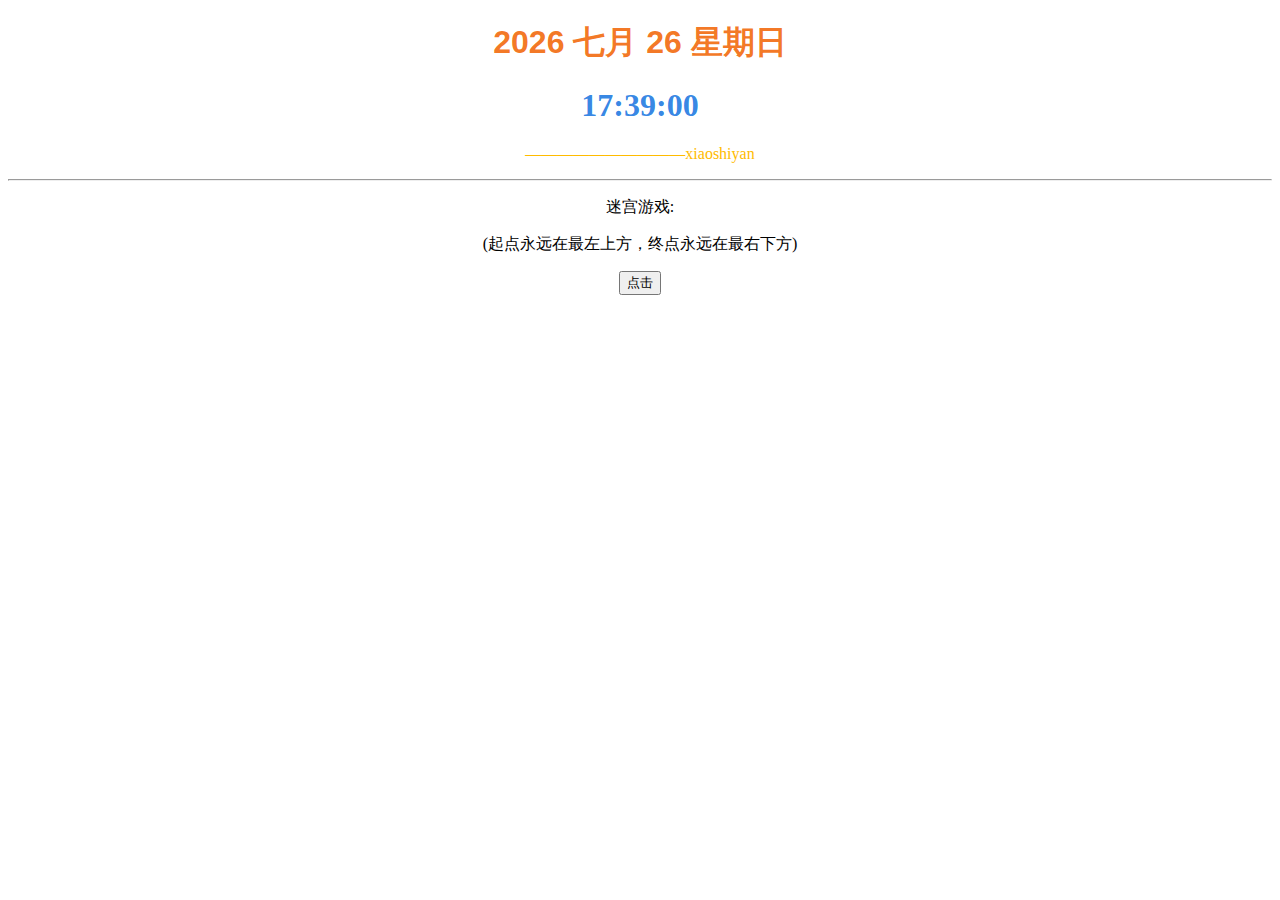
<file: pages/migong2.html>
<!DOCTYPE html>
<html>

<head>
  <meta name="baidu-site-verification" content="code-e5YVkawWES" />
  <meta http-equiv="Content-Type" content="text/html; charset=utf-8">
  <title>小世炎Game</title>
  <meta name="keywords" content="小世炎,xiaoshiyan,迷宫" />
  <meta name="description" content="小世炎最牛，迷宫游戏" />
  <script src="../javascript/time.js"></script>
  <script src="../javascript/seekroadGame.js"></script>
  <style>
    .button {
      padding: 0 10px;
      background-color: rgba(112, 120, 124, 0.281);
    }

    .cmd {
      border: 0px;
      margin: 5px;
      width: 50px;
      height: 50px;
      color: black;
      background-color: rgba(153, 158, 163, 0.329);
    }

    #cmd {
      line-height: 20px;
    }
  </style>
</head>

<body>
  <div>
    <center>
      <h1 style="color: rgba(243, 117, 33, 0.973);font-family: Verdana, Geneva, Tahoma, sans-serif;" id="p1"></h1>
      <h1 style="color: rgba(51, 133, 228, 0.986);font-family: serif;" id="p2"></h1>
      <a name="a">
        <p style="color: rgb(255, 187, 0);">——————————xiaoshiyan</p>
      </a>
      <hr>
    </center>
  </div>
  <p style="color: rgba(37, 37, 37, 0.685);"></p>
  <script>
    data()
    setInterval("data()", 60000)
    time()
    setInterval("time()", 1000)
  </script>
  <div>
    <center>
      <p>迷宫游戏:</p>
      <p>(起点永远在最左上方，终点永远在最右下方)</p>
      <div id="board">
        <a href="#a"><button onclick="choose()">点击</button></a>
      </div>
      <div id="cmd"></div>
      <div id="win"></div>
    </center>
  </div>
  <script>
    function e() {
      var key = event.keyCode;
      if (key == 13) {
        main()
      } else if (key == 119) {
        ww()
      } else if (key == 97) {
        aa()
      } else if (key == 115) {
        ss()
      } else if (key == 100) {
        dd()
      }
    }
    document.onkeypress = e;
  </script>
</body>

</html>
</file>
